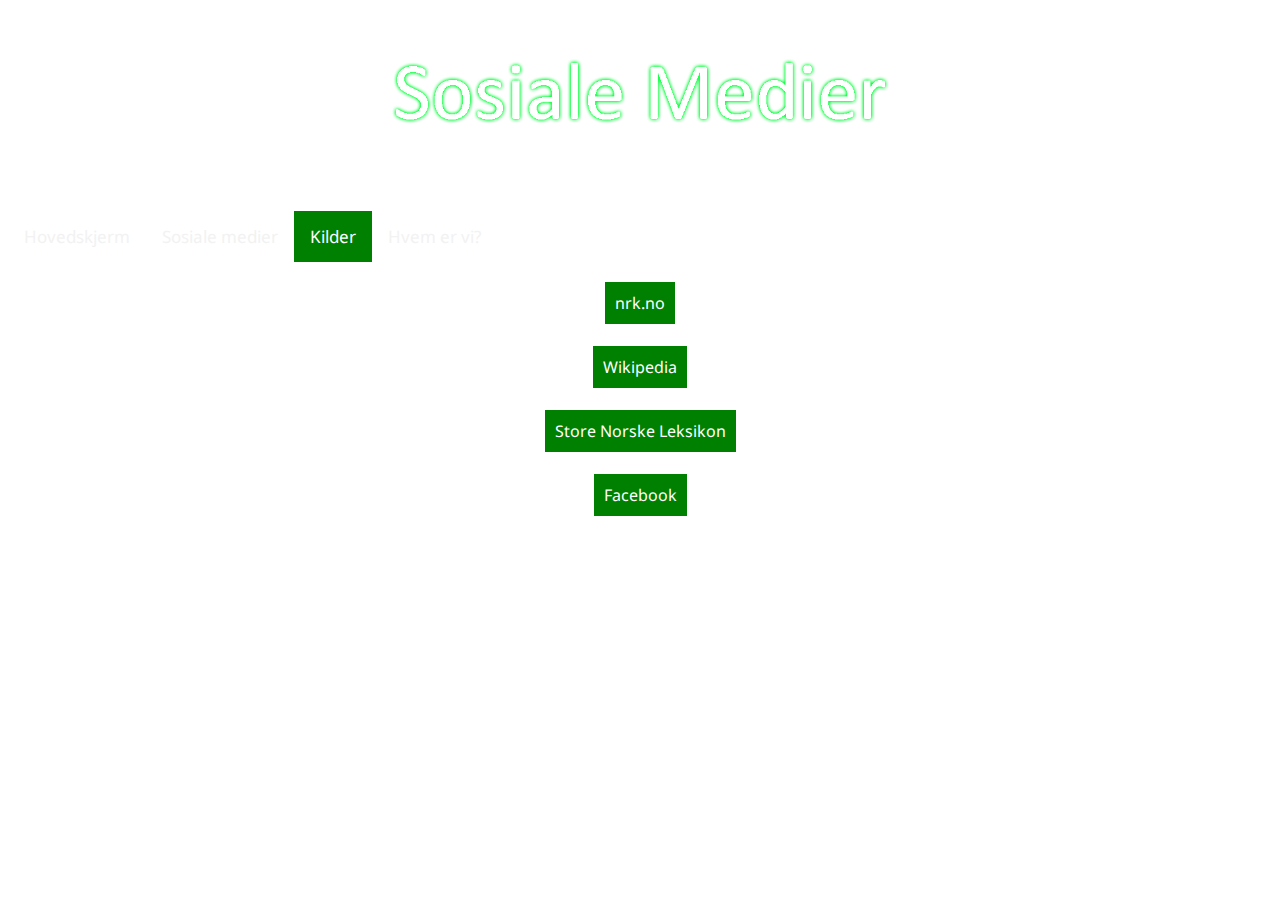
<file: tilfeldigtrefakta.no/kilder.html>
<!DOCTYPE html>
<html lang="no">
<head>
    <meta charset="UTF-8">
    <meta name="viewport" content="width=device-width, initial-scale=1.0">
    <link rel="stylesheet" href="css/style.css">
    <link rel="stylesheet" href="css/social.css">
    <link rel="shortcut icon" href="icons/favicon.svg">
    <link href="https://fonts.googleapis.com/css2?family=Noto+Sans&display=swap" rel="stylesheet">
    <title>tilfeldig trefakta</title>
</head>
<body>
    <header>
        <img src="bilder/social.png" alt="tilfeldigtrefakta.no logo Sosiale Medier" />
    </header>
    <nav class="topnav">
        <a href="index.html">Hovedskjerm</a>
        <a href="social.html">Sosiale medier</a>
        <a class="active" href="kilder.html">Kilder</a>
        <a href="omoss.html">Hvem er vi?</a>
    </nav>
    <main>
    <article id="nrk">
        <a href="https://www.nrk.no/nordland/sa-mange-traer-finnes-det-i-hele-verden-1.12533239" target="_blank" class="button">nrk.no</a>
    </article>
    <br />
    <article id="wikipedia">
        <a href="https://no.wikipedia.org/wiki/Tre " target="_blank" class="button">Wikipedia</a>
    </article>
    <br />
    <article id="snl">
        <a href="https://snl.no/tre_-_plante" target="_blank" class="button">Store Norske Leksikon</a>
    </article>
    <br />
    <article id="facebook">
        <a href="https://www.facebook.com/bymiljoetaten/photos/fantastiske-fakta-om-tr%C3%A6r-visste-du-at-tr%C3%A6r-er-de-desidert-lengstlevende-organis/2246584412026068/ " target="_blank" class="button">Facebook</a>
    </article>
    </main>
    <footer>
        <span class="copyright">&copy;</span>2020 Tobias Sanaker Dagestad
    </footer>
</body>
</html>
</file>
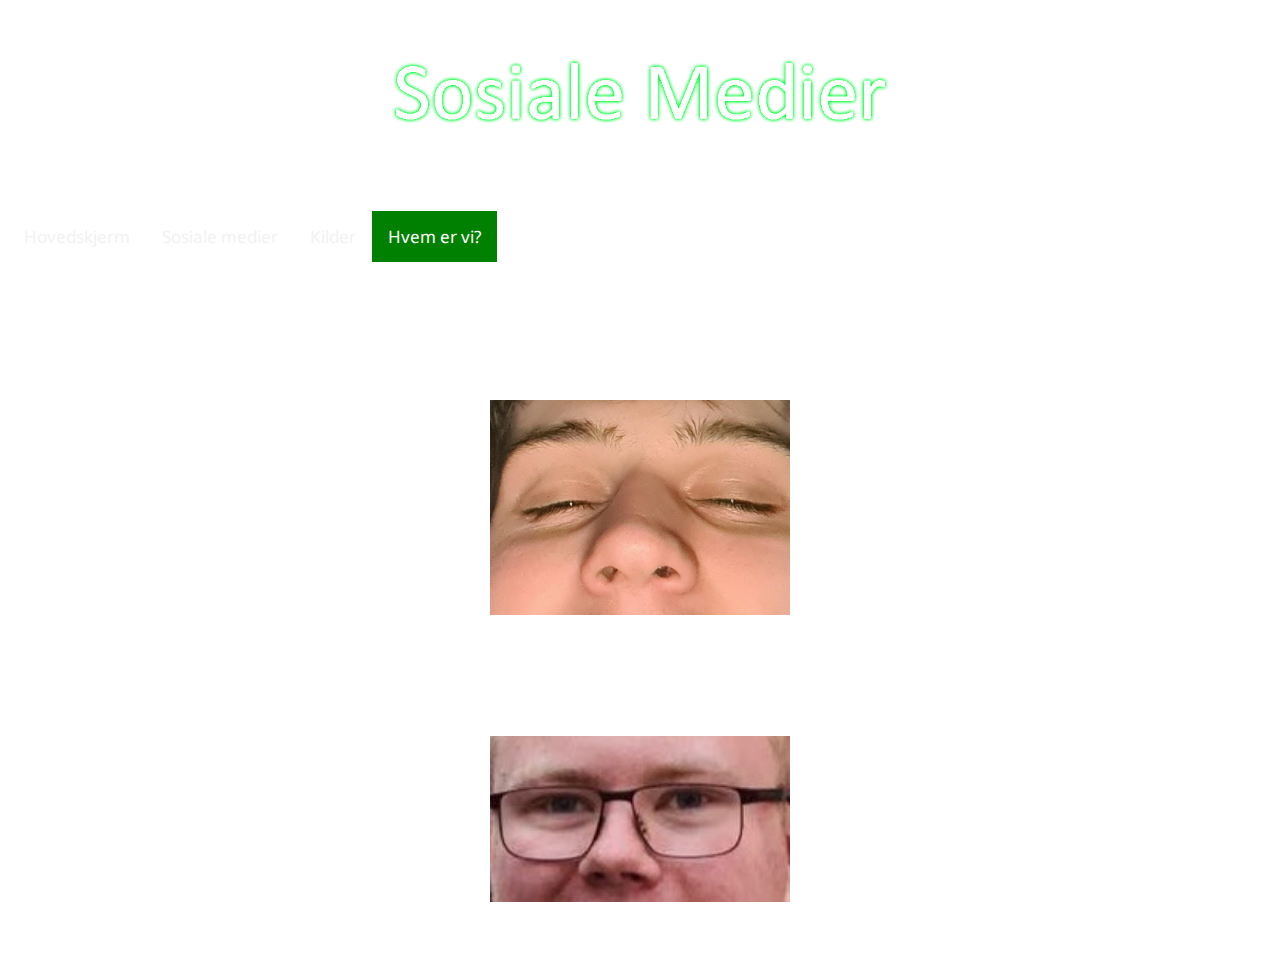
<file: tilfeldigtrefakta.no/omoss.html>
<!DOCTYPE html>
<html lang="no">
<head>
    <meta charset="UTF-8">
    <meta name="viewport" content="width=device-width, initial-scale=1.0">
    <link rel="stylesheet" href="css/style.css">
    <link rel="stylesheet" href="css/omoss.css">
    <link rel="shortcut icon" href="icons/favicon.svg">
    <link href="https://fonts.googleapis.com/css2?family=Noto+Sans&display=swap" rel="stylesheet">
    <title>tilfeldig trefakta</title>
</head>
<body>
    <header>
        <img src="bilder/social.png" alt="tilfeldigtrefakta.no logo Sosiale Medier" />
    </header>
    <nav class="topnav">
        <a href="index.html">Hovedskjerm</a>
        <a href="social.html">Sosiale medier</a>
        <a href="kilder.html">Kilder</a>
        <a class="active" href="omoss.html">Hvem er vi?</a>
    </nav>
    <main>
    <h1>Fjesene bak nettsiden</h1>
    <article id="tobias">
        <h2>Tobias Dagestad</h2>
        <img id="tobiasbilde"src="bilder/tobias.jpg" alt="bilde av Tobias">
        <h3>Eier & Redaktør</h3>
    </article>
    <article id="donald">
        <h2>Aleksander Lunde</h2>
        <img id="aleksbilde" src="bilder/donald.jpg" alt="bilde av aleks">
        <h3>Medier & Investor</h3>
    </article>
    </main>
    <footer>
        <span class="copyright">&copy;</span>2020 Tobias Sanaker Dagestad
    </footer>
</body>
</html>
</file>
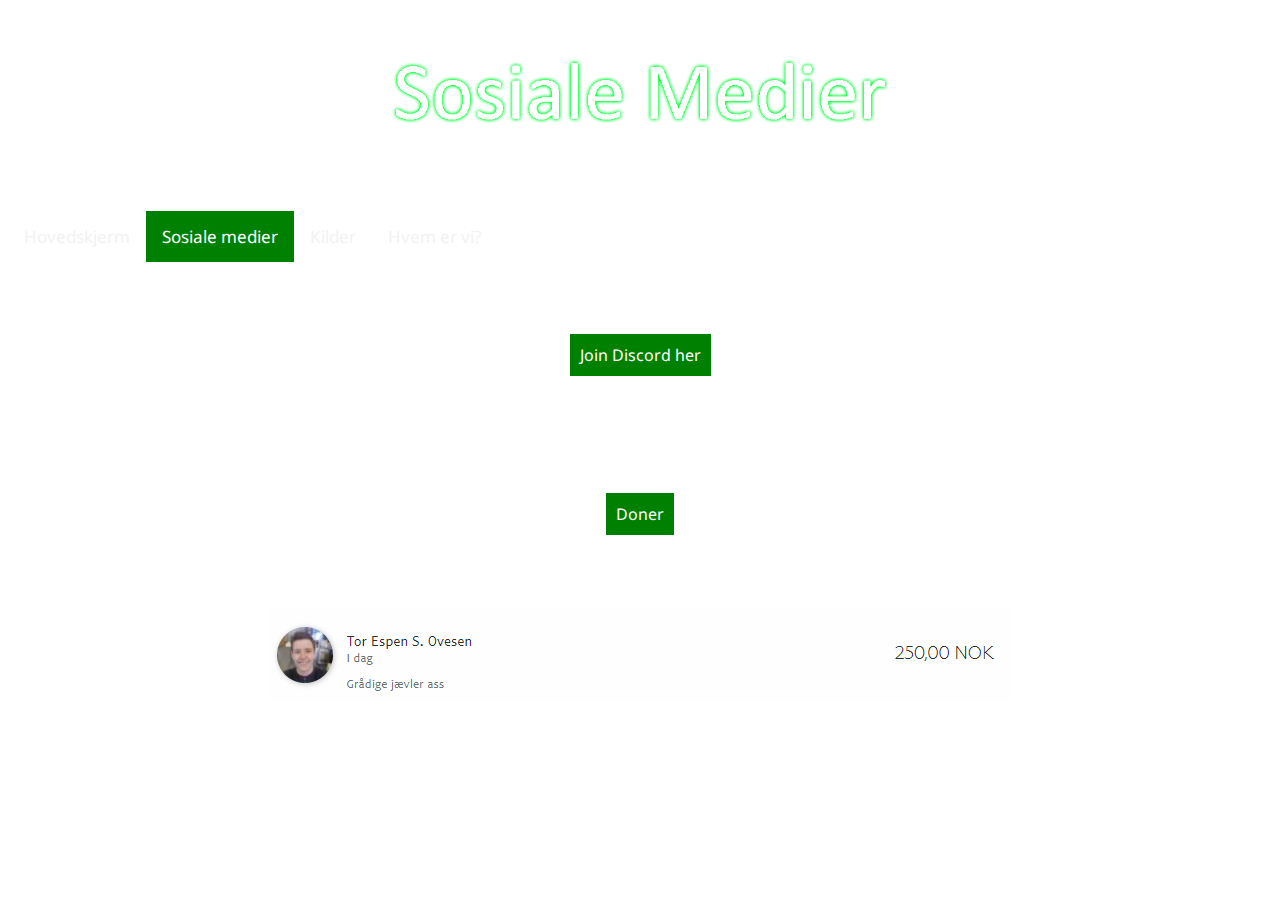
<file: tilfeldigtrefakta.no/social.html>
<!DOCTYPE html>
<html lang="no">
<head>
    <meta charset="UTF-8">
    <meta name="viewport" content="width=device-width, initial-scale=1.0">
    <link rel="stylesheet" href="css/style.css">
    <link rel="stylesheet" href="css/social.css">
    <link rel="shortcut icon" href="icons/favicon.svg">
    <link href="https://fonts.googleapis.com/css2?family=Noto+Sans&display=swap" rel="stylesheet">
    <title>tilfeldig trefakta</title>
</head>
<body>
    <header>
        <img src="bilder/social.png" alt="tilfeldigtrefakta.no logo Sosiale Medier" />
    </header>
    <nav class="topnav">
        <a href="index.html">Hovedskjerm</a>
        <a class="active" href="social.html">Sosiale medier</a>
        <a href="kilder.html">Kilder</a>
        <a href="omoss.html">Hvem er vi?</a>
    </nav>
    <main>
    <article id="discord">
        <h2>Bli en del av stammen, join discord!</h2>
        <a href="https://discord.com/invite/eQUUf25" target="_blank" class="button">Join Discord her</a>
    </article>
    <article id="doner">
        <h2>Støtt den lille stammen vår:</h2>
        <h3>Vi er en liten stamme, bestående av 2 personer, hvis du liker våre tilfeldige tre-fakta, så kan du hvis du har lyst, legge inn en liten slant</h3>
        <a href="https://www.paypal.com/pools/c/8qmuZ8aGT4" target="_blank" class="button">Doner</a>
    </article>
    <article id="stotte">
        <h2>Spirer som har donert så langt :D</h2>
        <img src="bilder/Skjermbilde 2020-11-16 004845.png" alt="Tor Espen Ovesen" />
    </article>
    </main>
    <footer>
        <span class="copyright">&copy;</span>2020 Tobias Sanaker Dagestad
    </footer>
</body>
</html>
</file>
<file: tilfeldigtrefakta.no/css/style.css>
body {
    font-family: 'Noto Sans', sans-serif;
    background-image: url("https://github.com/Sanaker/tilfeldig-tre-fakta/blob/main/tilfeldigtrefakta.no/bilder/woods.jpg?raw=true");
    background-repeat: no-repeat;
    background-size: cover;
    background-blend-mode: darken;
    color: white;
    background-attachment: fixed;
    -webkit-background-size: cover;
    -moz-background-size: cover;
    -o-background-size: cover;
    height: 100%;
    width: auto;
}

/* Add a black background color to the top navigation */
.topnav {
    background-color: none;
    overflow: hidden;
    margin-bottom: 20px;
  }
  
  /* Style the links inside the navigation bar */
  .topnav a {
    float: left;
    color: #f2f2f2;
    text-align: center;
    padding: 14px 16px;
    text-decoration: none;
    font-size: 17px;
  }
  
  /* Change the color of links on hover */
  .topnav a:hover {
    background-color: #ddd;
    color: black;
  }
  
  /* Add a color to the active/current link */
  .topnav a.active {
    background-color: green;
    color: white;
  }

  a.button {
    -webkit-appearance: button;
    -moz-appearance: button;
    appearance: button;

    text-decoration: none;
    color: white;
    background-color: green;
    padding: 10px;
}

img {
  max-width: 100%;
  height: auto;
}

header {
  background-image: linear-gradient(black black);
}

footer {
position: absolute;
bottom: 0;
width: auto;
height: 2.5rem;
}

@media only screen and (max-width: 600px) {
  body {
    font-family: 'Noto Sans', sans-serif;
    background-image: url("https://github.com/Sanaker/tilfeldig-tre-fakta/blob/main/tilfeldigtrefakta.no/bilder/woods-phone.png?raw=true");
    background-repeat: no-repeat;
    background-size: cover;
    background-blend-mode: darken;
    color: white;
}
.topnav {
  background-color: none;
  overflow: hidden;
}

/* Style the links inside the navigation bar */
.topnav a {
  float: left;
  color: #f2f2f2;
  text-align: center;
  padding: 14px 16px;
  text-decoration: none;
  font-size: 12px;
}

/* Change the color of links on hover */
.topnav a:hover {
  background-color: #ddd;
  color: black;
}

/* Add a color to the active/current link */
.topnav a.active {
  background-color: green;
  color: white;
}

a.button {
  -webkit-appearance: button;
  -moz-appearance: button;
  appearance: button;

  text-decoration: none;
  color: white;
  background-color: green;
  padding: 10px;
}}
</file>
<file: tilfeldigtrefakta.no/css/social.css>
article {
    text-align: center;
}
</file>
<file: tilfeldigtrefakta.no/css/omoss.css>
article {
    text-align: center;
}

#tobiasbilde {
    width: 300px;
    height: auto;
}

#aleksbilde {
    width: 300px;
    height: auto;
}

h1 {
    text-align: center;
}
</file>
